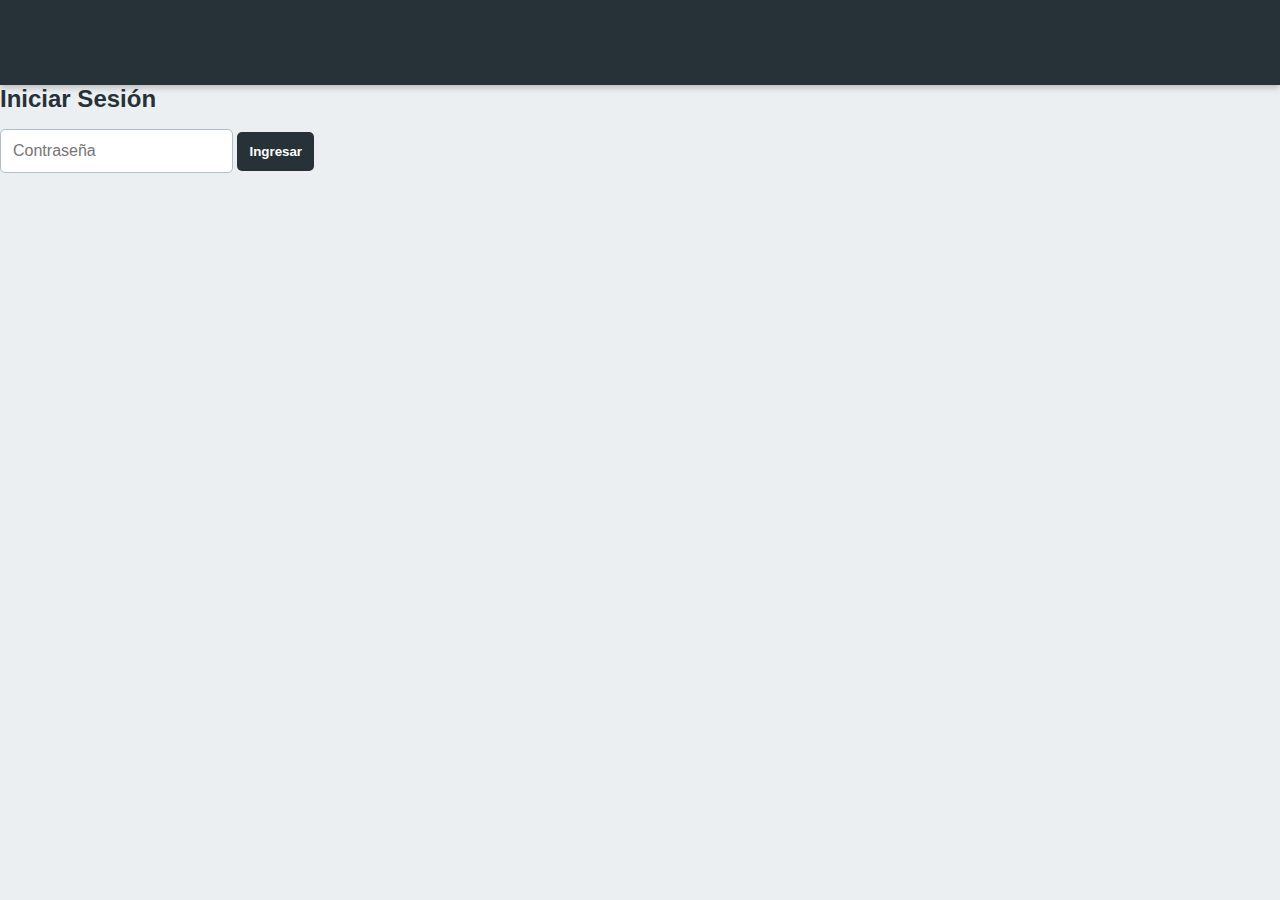
<file: admin.html>
<!DOCTYPE html>
<html lang="es">
<head>
    <meta charset="UTF-8">
    <meta name="viewport" content="width=device-width, initial-scale=1.0">
    <title>Panel de Administración - Edwin Silva</title>
    <link rel="stylesheet" href="styles.css">
</head>
<body>
    <header>
        <h1>Panel de Administración</h1>
    </header>

    <section id="login">
        <h2>Iniciar Sesión</h2>
        <input type="password" id="admin-password" placeholder="Contraseña">
        <button onclick="login()">Ingresar</button>
    </section>

    <section id="admin-panel" style="display: none;">
        <h2>Subir Fotos</h2>
        <input type="file" id="foto-input" accept="image/*" multiple>
        <input type="text" id="foto-titulo" placeholder="Título de la foto">
        <textarea id="foto-descripcion" placeholder="Descripción"></textarea>
        <button onclick="subirFoto()">Subir Foto</button>

        <h2>Comentarios Pendientes</h2>
        <div id="comentarios-pendientes"></div>
    </section>

    <script src="script.js"></script>
</body>
</html>
</file>
<file: styles.css>
* {
    margin: 0;
    padding: 0;
    box-sizing: border-box;
    font-family: 'Roboto', sans-serif;
}

body {
    background-color: #ECEFF1; /* Gris claro (cemento) */
    color: #212121; /* Gris oscuro para texto */
}

header {
    background-color: #263238; /* Gris azulado (maquinaria) */
    color: #FFFFFF;
    padding: 1rem 2rem;
    display: flex;
    justify-content: space-between;
    align-items: center;
    box-shadow: 0 3px 6px rgba(0,0,0,0.2);
}

.logo {
    font-size: 2rem;
    font-weight: bold;
    letter-spacing: 1px;
}

nav ul {
    list-style: none;
    display: flex;
    gap: 1.5rem;
}

nav a {
    color: #CFD8DC; /* Gris claro para enlaces */
    text-decoration: none;
    font-weight: 500;
    transition: color 0.3s;
}

nav a:hover {
    color: #FFCA28; /* Amarillo construcción */
}

.banner {
    background-color: #37474F; /* Gris azulado oscuro */
    color: #FFFFFF;
    padding: 3rem 2rem;
    text-align: center;
    background-image: linear-gradient(rgba(0,0,0,0.5), rgba(0,0,0,0.5)), url('construction-bg.jpg'); /* Añade una imagen de fondo si la tienes */
    background-size: cover;
    background-position: center;
}

h1, h2 {
    color: #263238; /* Gris azulado para títulos */
    margin-bottom: 1rem;
}

.btn {
    display: inline-block;
    background-color: #FFCA28; /* Amarillo construcción */
    color: #212121;
    padding: 0.75rem 1.5rem;
    text-decoration: none;
    border-radius: 5px;
    font-weight: bold;
    margin: 1rem 0;
    transition: background-color 0.3s;
}

.btn:hover {
    background-color: #FFB300; /* Amarillo más oscuro */
}

.servicios-grid {
    display: grid;
    grid-template-columns: repeat(auto-fit, minmax(200px, 1fr));
    gap: 1.5rem;
    padding: 1rem;
}

.servicio {
    background-color: #FFFFFF;
    padding: 1.5rem;
    border-radius: 8px;
    box-shadow: 0 3px 6px rgba(0,0,0,0.1);
    transition: transform 0.3s;
}

.servicio:hover {
    transform: translateY(-5px);
}

.galeria-grid {
    display: grid;
    grid-template-columns: repeat(auto-fit, minmax(250px, 1fr));
    gap: 1.5rem;
    padding: 1rem;
}

.foto-item img {
    width: 100%;
    border-radius: 8px;
    box-shadow: 0 3px 6px rgba(0,0,0,0.1);
}

.foto-item h3 {
    color: #263238;
    margin: 0.5rem 0;
}

.comentarios-lista {
    margin-top: 1.5rem;
    text-align: left;
    max-width: 500px;
    margin-left: auto;
    margin-right: auto;
}

.comentarios-lista p {
    background-color: #FFFFFF;
    padding: 1rem;
    border-radius: 5px;
    margin-bottom: 1rem;
    box-shadow: 0 2px 5px rgba(0,0,0,0.1);
}

form {
    display: flex;
    flex-direction: column;
    gap: 1rem;
    max-width: 500px;
    margin: 0 auto;
}

input, textarea {
    padding: 0.75rem;
    border: 1px solid #B0BEC5; /* Gris azulado claro */
    border-radius: 5px;
    font-size: 1rem;
}

button {
    background-color: #263238; /* Gris azulado */
    color: #FFFFFF;
    padding: 0.75rem;
    border: none;
    border-radius: 5px;
    cursor: pointer;
    font-weight: bold;
    transition: background-color 0.3s;
}

button:hover {
    background-color: #FFCA28; /* Amarillo construcción */
    color: #212121;
}

footer {
    background-color: #212121; /* Gris oscuro */
    color: #CFD8DC;
    text-align: center;
    padding: 1rem;
    margin-top: 2rem;
}

@media (max-width: 768px) {
    nav ul {
        flex-direction: column;
        text-align: center;
        gap: 0.5rem;
    }

    .banner {
        padding: 2rem 1rem;
    }

    section {
        padding: 1rem;
    }
}
</file>
